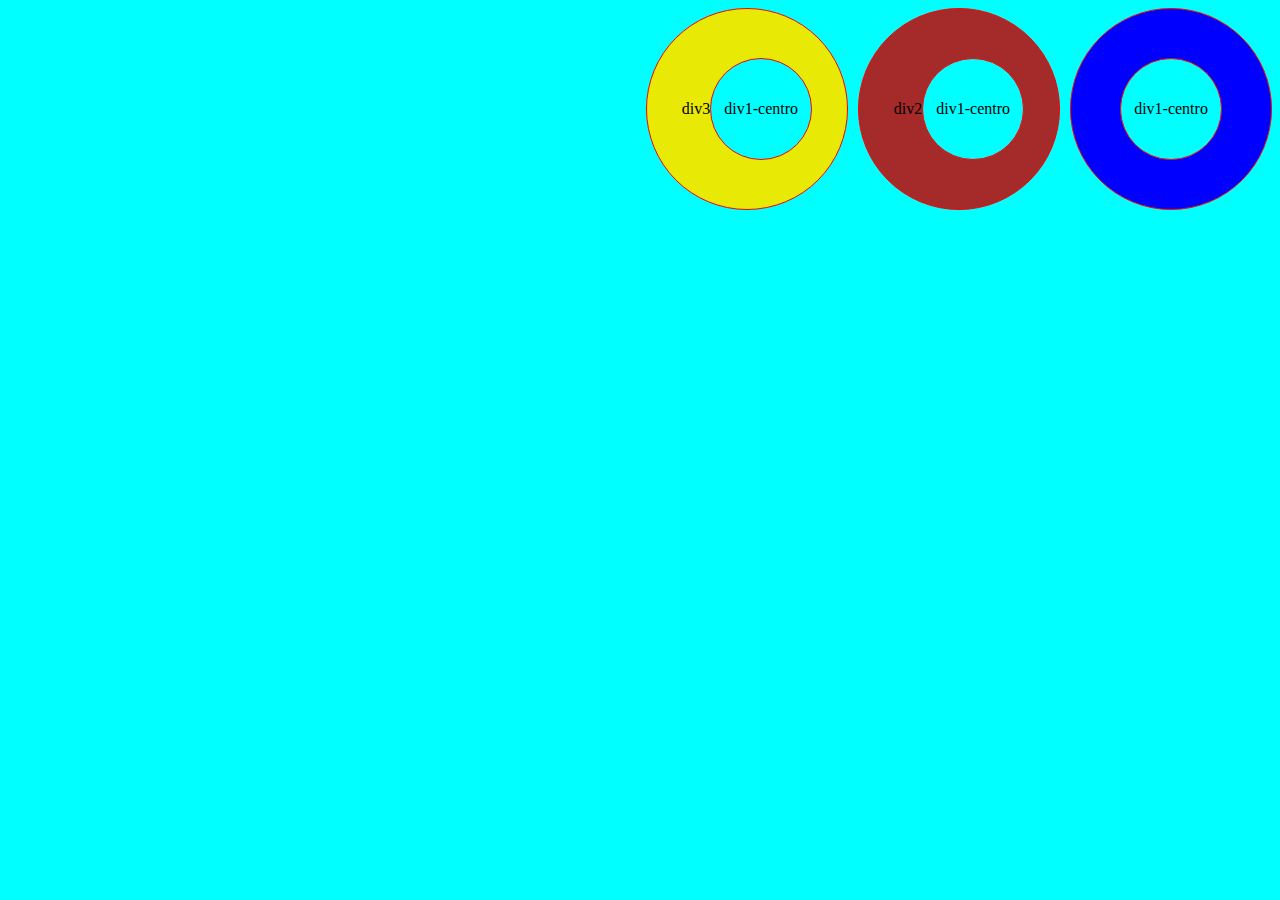
<file: index.html>
<!DOCTYPE html>
<html lang="en">

<head>
    <link rel="stylesheet" href="/css/style.css">
    <meta charset="UTF-8">
    <meta http-equiv="X-UA-Compatible" content="IE=edge">
    <meta name="viewport" content="width=device-width, initial-scale=1.0">
    <title>Document</title>
</head>

<body>
    <div id="div1" class="box">
        <div id="div1-centro">div1-centro</div>
    </div>
    

    <div id="div2" class="box">div2
        <div id="div1-centro">div1-centro</div>

    </div>
    <div id="div3" class="box">div3
        <div id="div1-centro">div1-centro</div>
    </div>

</body>

</html>
</file>
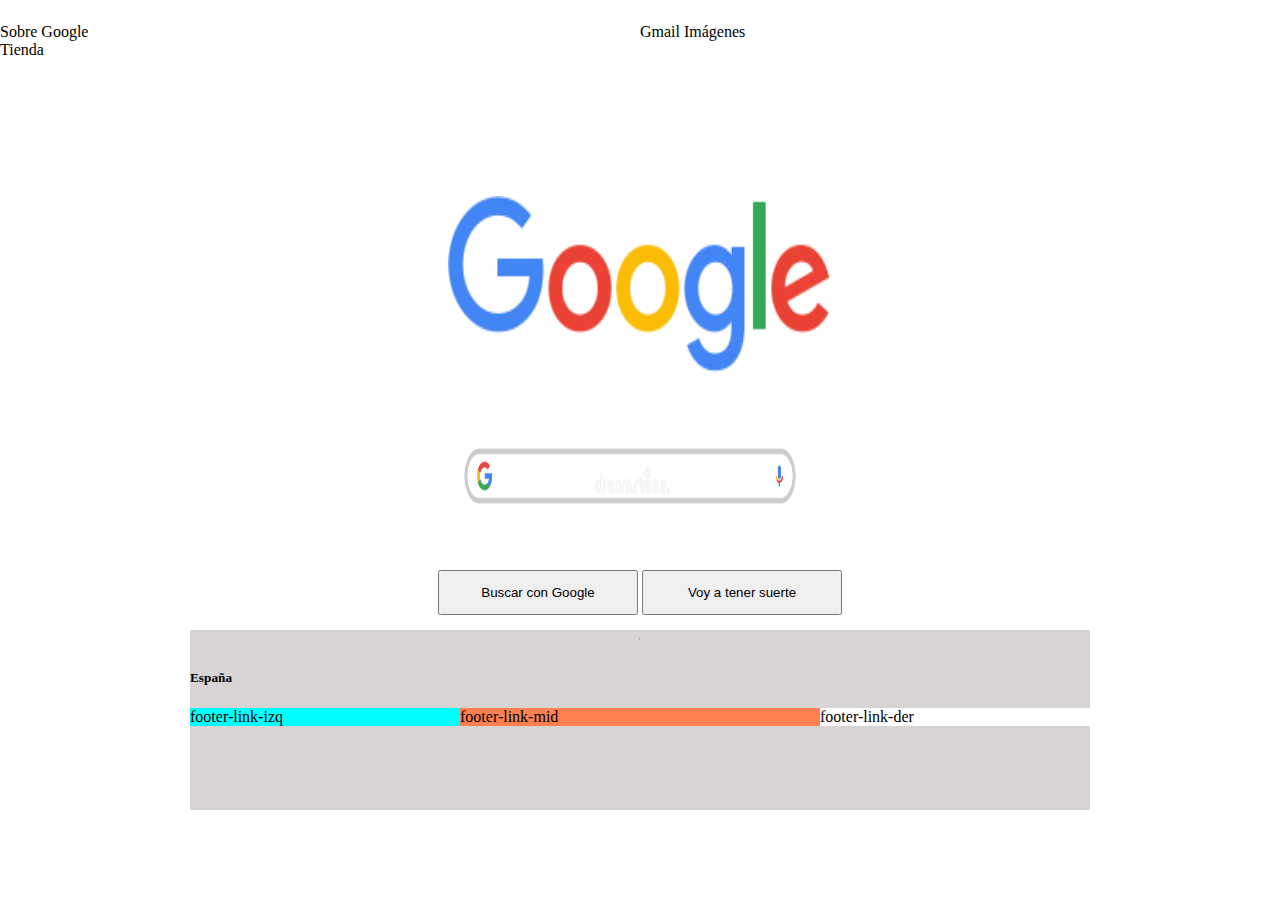
<file: pages/home.html>
<!DOCTYPE html>
<html lang="en">
<head>
    
    <meta charset="UTF-8">
    <meta http-equiv="X-UA-Compatible" content="IE=edge">
    <meta name="viewport" content="width=device-width, initial-scale=1.0">
    <title>Document</title>
    <link rel="stylesheet" href="/css/home.css">
</head>
<body>
    <div id="head">
        <div id="head-izq" class="head-c"><a>Sobre Google</a>
        <div id="head-izq" class="head-cen">Tienda</div> </div>
        <div id="head-der" class="head-c">Gmail Imágenes</div>
    </div>
    <div id="main">
        <div id="main-info">
            <img src="/images/googlelogo_color_272x92dp (1).png" alt="">
            <div id="main-info-text">
                <div>
                    <div id="imagenbarra"></div><img src="/images/barra-de-búsqueda-google-en-el-navegador-vinnitsia-ucrania-june-pasos-imagen-editorial-226965017.jpg" alt="">
                </div>
            <button>Buscar con Google</button>
            <button>Voy a tener suerte</button>
            <!-- <span>G</span><span>o</span><span>o</span><span>g</span> -->
        </div>
       
    </div>
   
    <div id="footer">


         
        <hr>
        <h5>España</h5>

       <div id="footer-link">
            <div id="footer-link-izq">footer-link-izq</div>
            <div id="footer-link-mid">footer-link-mid</div>
            <div id="footer-link-der">footer-link-der</div>
            </div>
    </div>
    
</body>
</html>
</file>
<file: css/style.css>
body{
    background-color: aqua;
}
.box{
border: 1px solid red;
width: 200px;
height: 200px;
float: right;
margin-left: 10px;
margin-bottom: 10px;
display: flex;
justify-content: center;
align-items: center;

border-radius: 100%;
}

#div1 {
background-color: blue;
}
#div2 {
    background-color: brown;
}
#div3 {
    background-color: rgb(233, 233, 6);
}
#div1-centro{
    background-color: aqua;
    width: 100px;
    height: 100px;
    border: 1px solid red;
    border-radius: 100%;
    display:  flex;
    justify-content: center;
    align-items: center;
}
</file>
<file: css/home.css>
body {
    background-color: rgb(255, 255, 255);
    margin: 0 0 0 0;
    height: 100vh;
    width: 100vw;

    display: flex;
    flex-direction: column;
    justify-content: center;
    align-items: center;
}

#head {
    background-color: red;
    height: 10vh;
    width: 100vw;
    display: flex;
    justify-content: center;
    align-items: center;
}

#main {
    background-color: rgb(255, 255, 255);
    height: 70vh;
    width: 100vw;
    display: flex;
    flex-direction: column;
    justify-content: center;
    align-items: center;
}

#footer {
    background-color: rgb(216, 212, 212);
    height: 20vh;
    width: 100vh;
    display: flex;
    flex-direction: column;
    
}


.head-c {
    background-color: brown;
}

#head-izq {
    background-color: rgb(255, 255, 255);
    width: 50vw;
    height: 25vh;
}

#head-der {
    background-color: rgb(255, 255, 255);
    width: 50vw;
    height: 25vh;
    float: right;
    
}

#main-info {
    background-color: rgb(255, 255, 255);
    width: 100vw;
    height: 50vh;
    display: flex;
    justify-content: center;
    flex-direction: column;
    align-items: center;
}

#footer-link {
    background-color: chocolate;
    display: flex;
}

#footer-link-izq {
    background-color: cyan;
    width: 30vw;
}

#footer-link-mid {
    background-color: coral;
    width: 40vw;
}

#footer-link-der {
    background-color: rgb(255, 255, 255);
    width: 30vw;

}

img {
    justify-content: center;
    width: 30vw;
    height: 20vh;
}

button{
    width: 15em;
    height: 5vh;
   align-items: center;
}
#imagenbarra{
    width: 20vw;
    height: 10px;
}
#head-cen{
    width: 10vw;
    height: 20vh;
}
</file>
